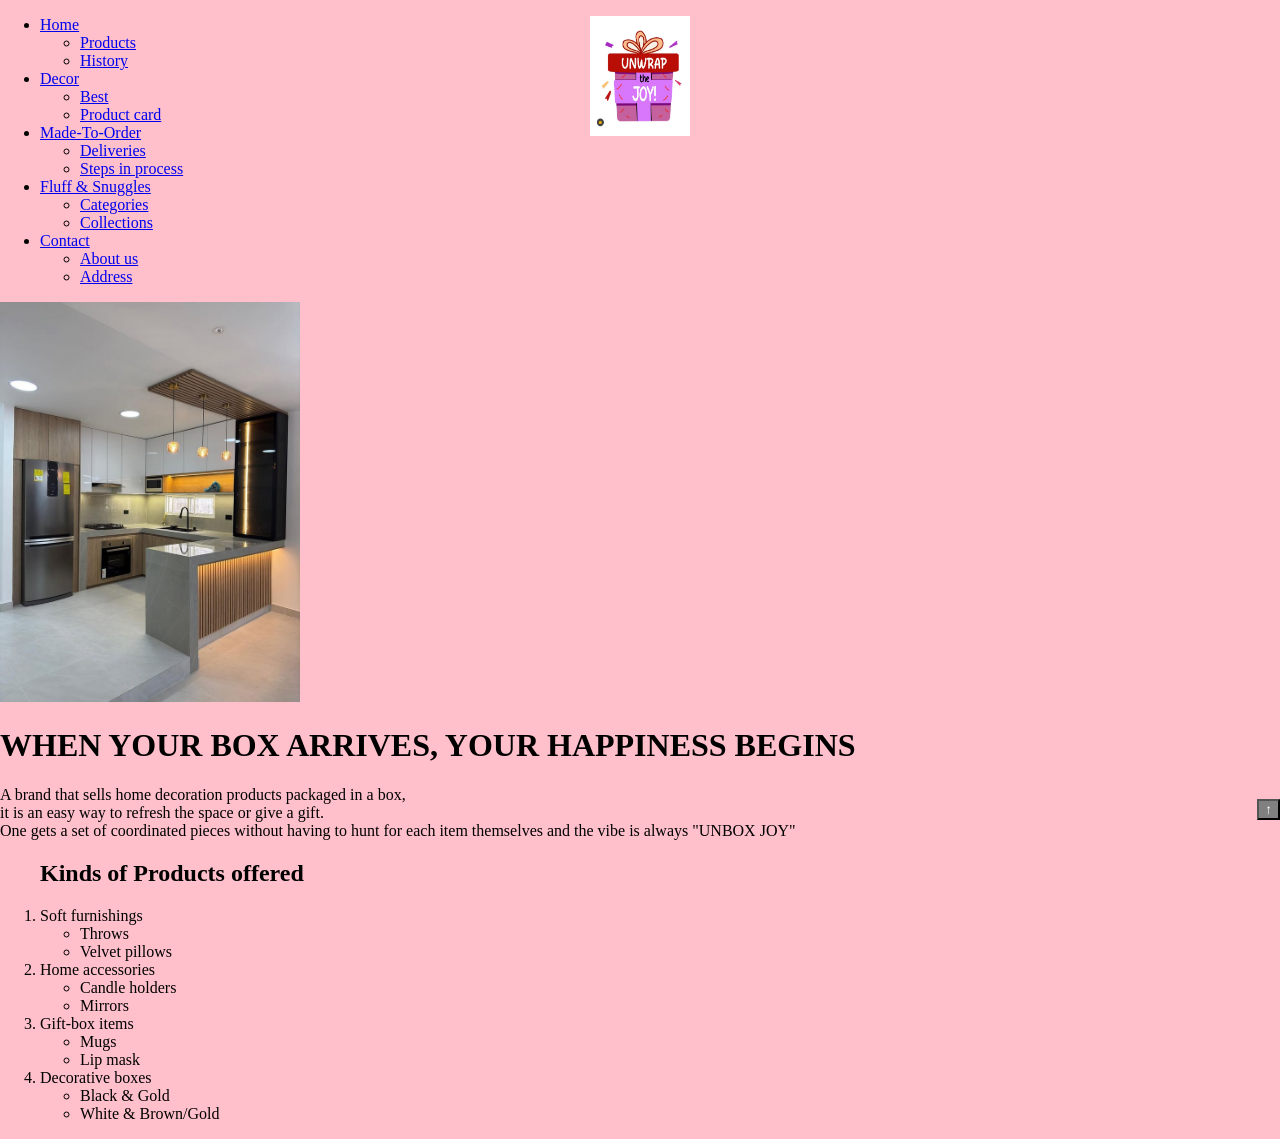
<file: index.html>
<!DOCTYPE html>
<html>
<head>
<link rel="stylesheet" href="pages/styles.css">
<title>Joy in A Box</title>
</head>
<body>

<header>
<div class="logo">
<a href="Home.html">
<img src="images/logo.png" width="100" height="120" alt="Logo">
</a>
</div>

<nav>
<div class="nav-wrap">
<ul class="menu">

<li>
<a href="index.html">Home</a>
<ul class="submenu">
<li><a href="index.html">Products</a></li>
<li><a href="index.html">History</a></li>
</ul>
</li>

<li>
<a href="pages/Decor.html">Decor</a>
<ul class="submenu">
<li><a href="pages/Decor.html">Best</a></li>
<li><a href="pages/Decor.html">Product card</a></li>
</ul>
</li>

<li>
<a href="pages/Made-To-Order.html">Made-To-Order</a>
<ul class="submenu">
<li><a href="pages/Made-To-Order.html">Deliveries</a></li>
<li><a href="pages/Made-To-Order.html">Steps in process</a></li>
</ul>
</li>

<li>
<a href="pages/Fluff & Snuggles.html">Fluff & Snuggles</a>
<ul class="submenu">
<li><a href="pages/Fluff & Snuggles.html">Categories</a></li>
<li><a href="pages/Fluff & Snuggles.html">Collections</a></li>
</ul>
</li>

<li>
<a href="pages/Contact.html">Contact</a>
<ul class="submenu">
<li><a href="pages/Contact.html">About us</a></li>
<li><a href="pages/Contact.html">Address</a></li>
</ul>
</li>

</ul>
</div>
</nav>
</header>

<img src="images/house.jpg" width="300" height="400" alt="House">

<h1>WHEN YOUR BOX ARRIVES, YOUR HAPPINESS BEGINS</h1>

<p>
A brand that sells home decoration products packaged in a box,<br>
it is an easy way to refresh the space or give a gift.<br>
One gets a set of coordinated pieces without having to hunt for each item themselves and the vibe is always "UNBOX JOY"
</p>

<ol>
<h2>Kinds of Products offered</h2>
<li>Soft furnishings
<ul>
<li>Throws</li>
<li>Velvet pillows</li>
</ul>
</li>

<li>Home accessories
<ul>
<li>Candle holders</li>
<li>Mirrors</li>
</ul>
</li>

<li>Gift-box items
<ul>
<li>Mugs</li>
<li>Lip mask</li>
</ul>
</li>

<li>Decorative boxes
<ul>
<li>Black & Gold</li>
<li>White & Brown/Gold</li>
</ul>
</li>
</ol>

<button id="scrollTopBtn" title="Go to top">&uarr;</button>

</body>
</html>
</file>
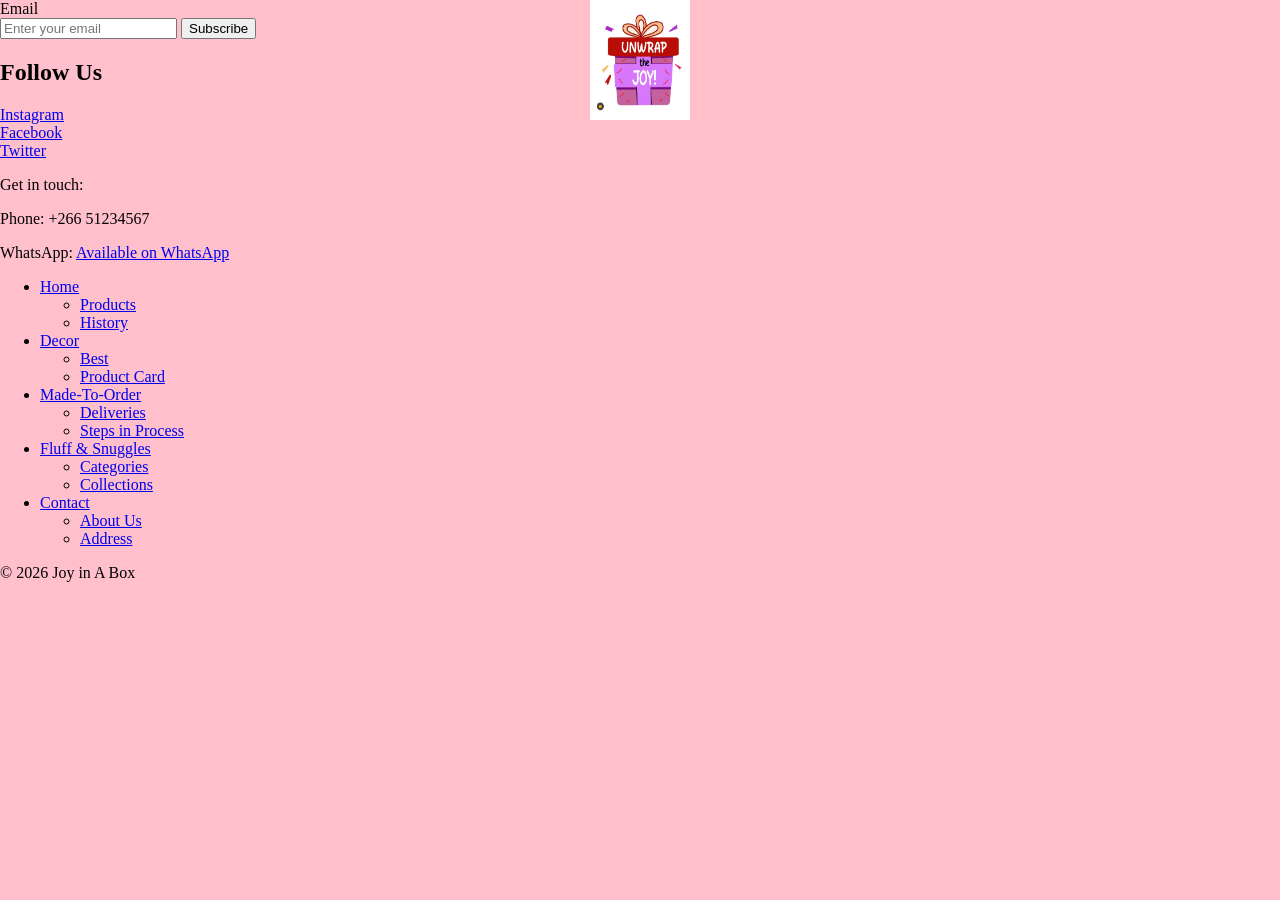
<file: pages/Contact.html>
<!DOCTYPE html>
<html>
<head>
    <meta charset="UTF-8">
    <link rel="stylesheet" href="styles.css">
    <title>Joy in A Box</title>
</head>

<body>


<div class="logo">
    <a href="../index.html">
        <img src="../images/logo.png" width="100" height="120" alt="Joy in A Box Logo">
    </a>
</div>


<div class="subscribe-box">
    <label for="email">Email</label><br>
    <input type="email" id="email" name="email" placeholder="Enter your email">
    <button>Subscribe</button>
</div>

<div class="social">
    <h2>Follow Us</h2>
    <a href="https://instagram.com" target="_blank">Instagram</a><br>
    <a href="https://facebook.com" target="_blank">Facebook</a><br>
    <a href="https://twitter.com/lesothosoccer" target="_blank">Twitter</a>
</div>

<div class="contact">
    <p>Get in touch:</p>
    <p>Phone: +266 51234567</p>
    <p>WhatsApp: 
        <a href="https://wa.me/26659549757" target="_blank">
            Available on WhatsApp
        </a>
    </p>
</div>


<nav>
    <div class="nav-wrap">
        <ul class="menu">

            <li>
                <a href="../index.html">Home</a>
                <ul class="submenu">
                    <li><a href="../index.html">Products</a></li>
                    <li><a href="../index.html">History</a></li>
                </ul>
            </li>

            <li>
                <a href="Decor.html">Decor</a>
                <ul class="submenu">
                    <li><a href="Decor.html">Best</a></li>
                    <li><a href="Decor.html">Product Card</a></li>
                </ul>
            </li>

            <li>
                <a href="Made-To-Order.html">Made-To-Order</a>
                <ul class="submenu">
                    <li><a href="Made-To-Order.html">Deliveries</a></li>
                    <li><a href="Made-To-Order.html">Steps in Process</a></li>
                </ul>
            </li>

            <li>
                <a href="Fluff & Snuggles.html">Fluff & Snuggles</a>
                <ul class="submenu">
                    <li><a href="Fluff & Snuggles.html">Categories</a></li>
                    <li><a href="Fluff & Snuggles.html">Collections</a></li>
                </ul>
            </li>

            <li>
                <a href="Contact.html">Contact</a>
                <ul class="submenu">
                    <li><a href="Contact.html">About Us</a></li>
                    <li><a href="Contact.html">Address</a></li>
                </ul>
            </li>

        </ul>
    </div>
</nav>

<footer>
    <p>&copy; 2026 Joy in A Box</p>
</footer>

</body>
</html>
</file>
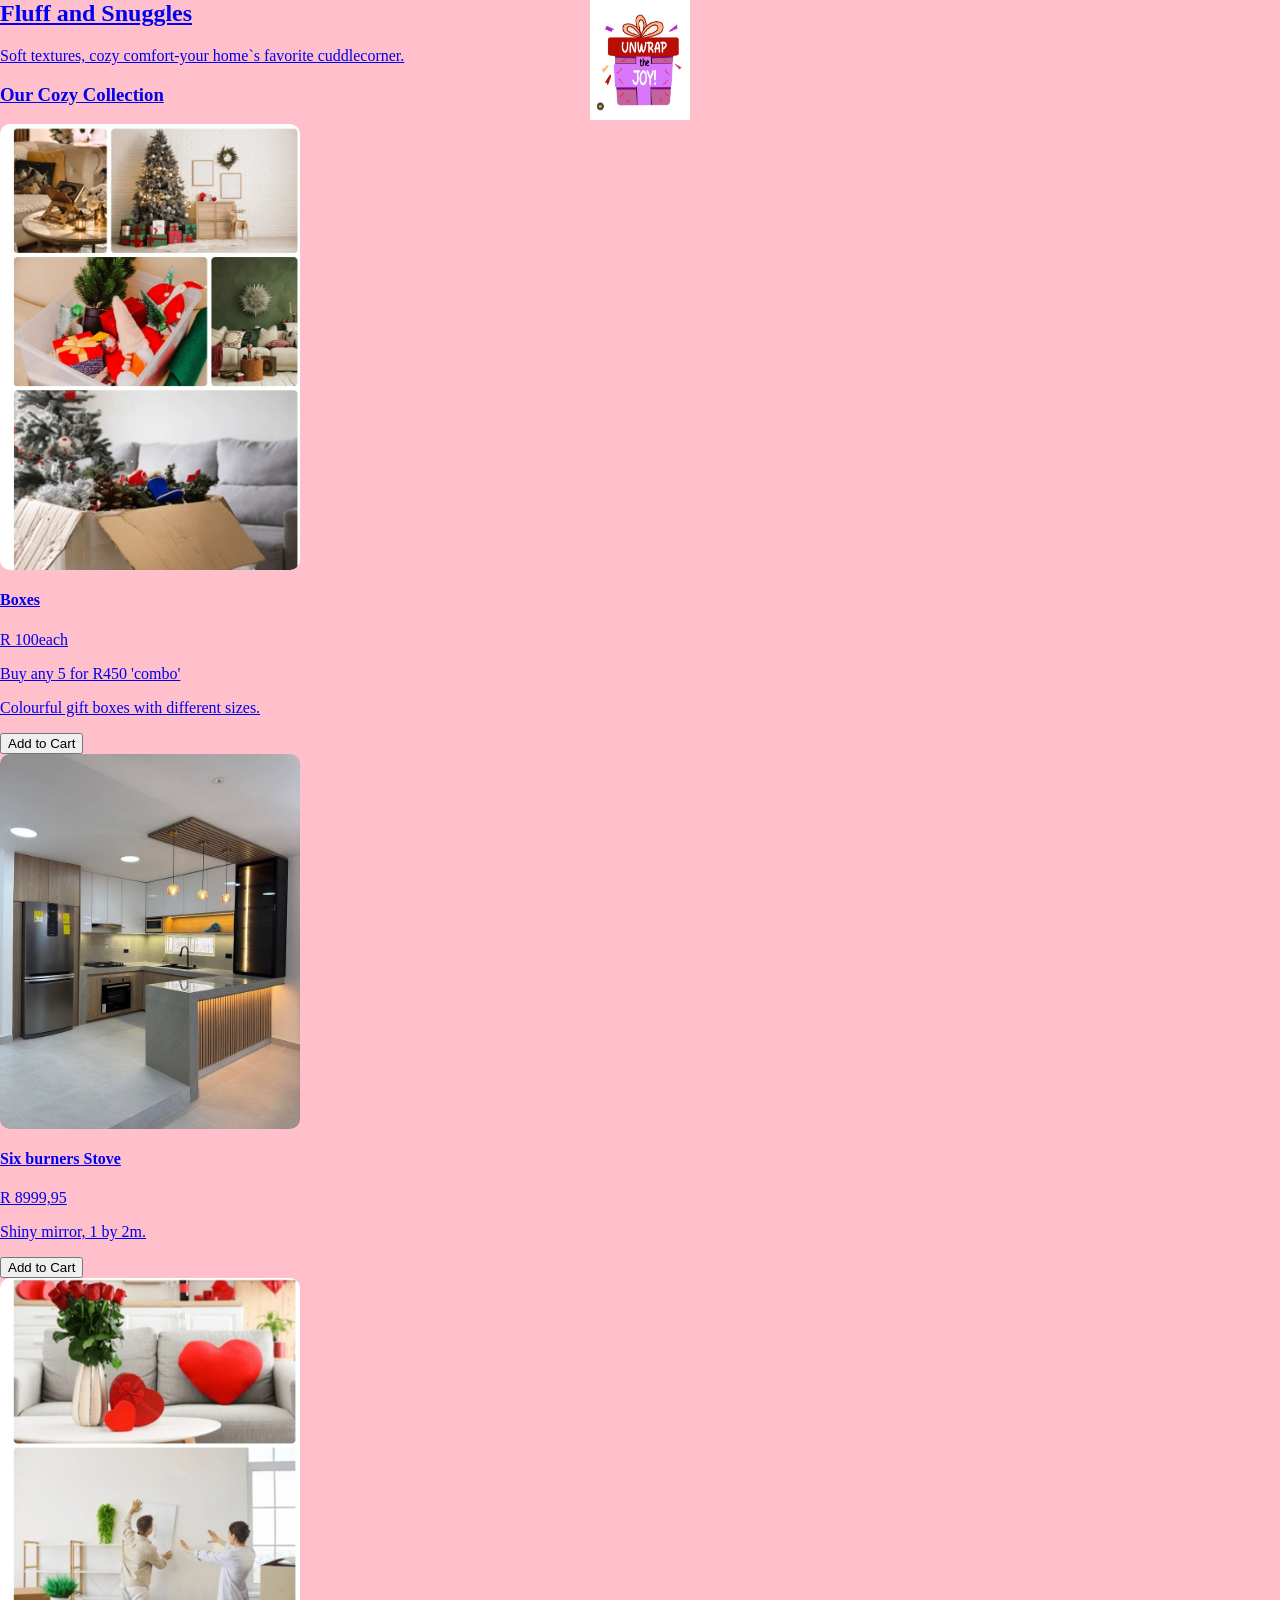
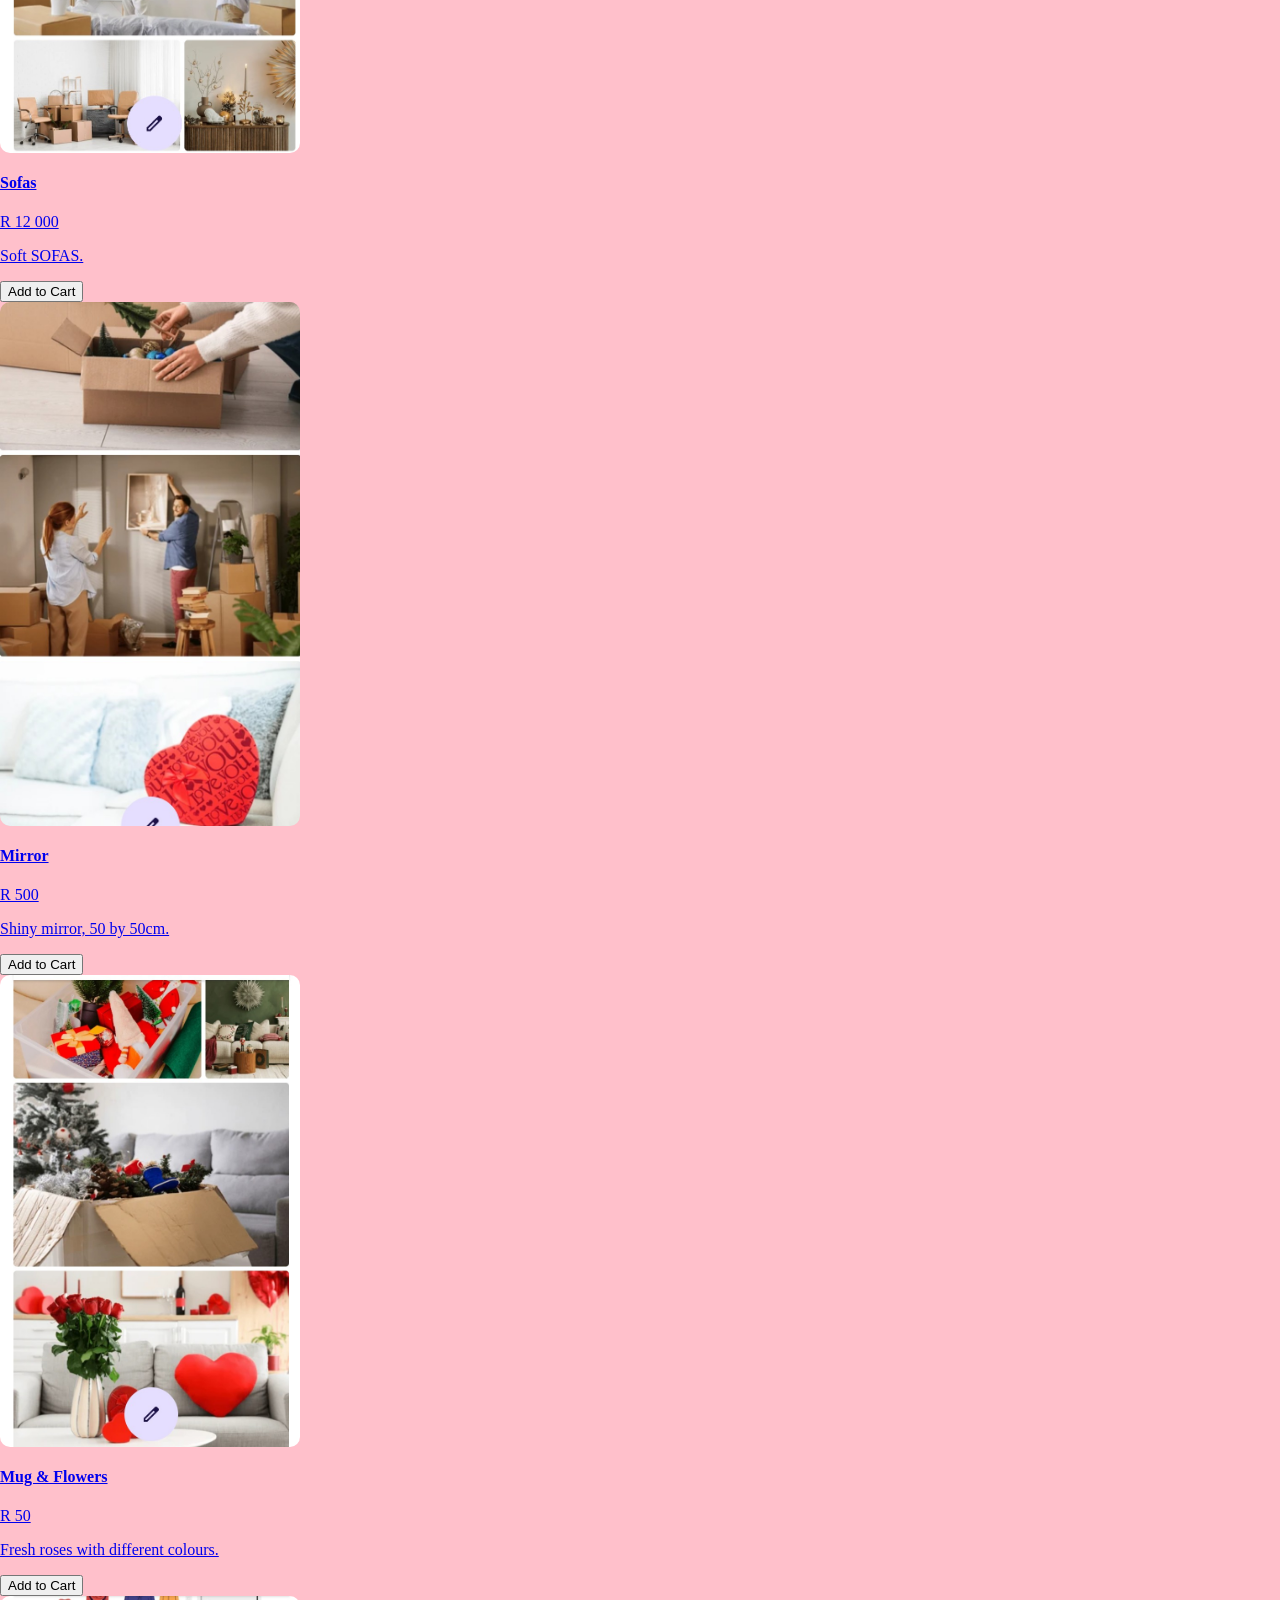
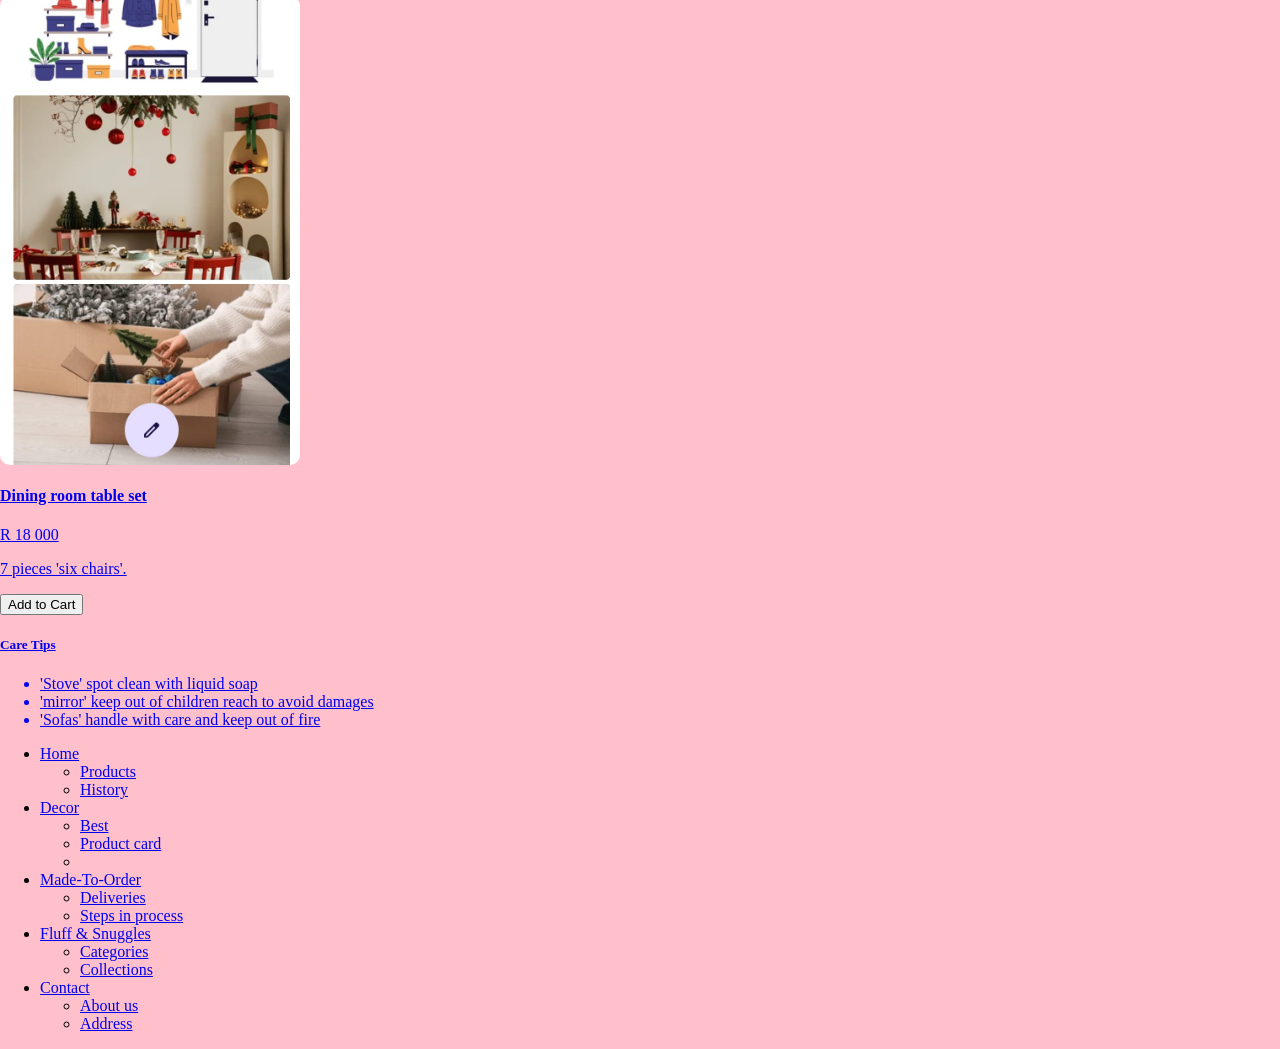
<file: pages/Fluff & Snuggles.html>
<HTML>
<head>
<link rel="stylesheet" href="styles.css">
<title>Joy in A Box</title>
</head>
<body>
<div class="logo">
<a href="index.html"><img src="../images/logo.png" width="100" height="120">
</div>
<h2>Fluff and Snuggles</h2>
<p>Soft textures, cozy comfort-your home`s favorite cuddlecorner.</p>
<section class="products">
<h3>Our Cozy Collection</h3>
<div class="product-grid">
<article class="prdoct-card">
<img src="../images/DD.png" alt="Gift boxes" class="product-img">
<h4>Boxes</h4>
<p class="price">R 100each</p>
<p class="price">Buy any 5 for R450 'combo'</p>
<p class="description"> Colourful gift boxes with different sizes.</p>
<button>Add to Cart</button>
</article>
<article class="prdoct-card">
<img src="../images/house.jpg" alt="Six burners stove" class="product-img">
<h4>Six burners Stove</h4>
<p class="price">R 8999,95</p>
<p class="description"> Shiny mirror, 1 by 2m.</p>
<button>Add to Cart</button>
</article>
<article class="prdoct-card">
<img src="../images/BB.png" alt="Sofas of high quality" class="product-img">
<h4>Sofas</h4>
<p class="price">R 12 000</p>
<p class="description"> Soft SOFAS.</p>
<button>Add to Cart</button>
</article>
<article class="prdoct-card">
<img src="../images/EE.png" alt="information" class="product-img">
<h4>Mirror</h4>
<p class="price">R 500</p>
<p class="description"> Shiny mirror, 50 by 50cm.</p>
<button>Add to Cart</button>
</article>
<article class="prdoct-card">
<img src="../images/CC.png" alt="information" class="product-img">
<h4>Mug & Flowers</h4>
<p class="price">R 50</p>
<p class="description"> Fresh roses with different colours.</p>
<button>Add to Cart</button>
</article>
<article class="prdoct-card">
<img src="../images/AA.png" alt="Dining room table set" class="product-img">
<h4>Dining room table set</h4>
<p class="price">R 18 000</p>
<p class="description"> 7 pieces 'six chairs'.</p>
<button>Add to Cart</button>
</article>
</div>
</section>
<section class="care-tips">
<h5> Care Tips</h5>
<ul ticks>
<li>'Stove'  spot clean with liquid soap</li>
<li> 'mirror'   keep out of children reach to avoid damages</li>
<li>'Sofas' handle with care and keep out of fire</p>
</ul>
</section>
<nav>
<div class="nav-wrap">
<ul class="menu">
<li><a href="../index.html">Home</li>
<ul class="submenu">
<li><a href="../index.html">Products</a></li>
<li><a href="../index.html">History</a></li>
</ul>
<li><a href="Decor.html">Decor</li>
<ul class="submenu">
<li><a href="Decor.html">Best</a></li>
<li><a href="Decor.html">Product card</a><li>
</ul>
<li><a href="Made-To-Order.html">Made-To-Order</li>
<ul class="submenu">
<li><a href="Made-To-Order.html">Deliveries</a></li>
<li><a href="Made-To-Order.html">Steps in process</a></li>
</ul>
<li><a href="Fluff & Snuggles.html">Fluff & Snuggles</li>
<ul class="submenu">
<li><a href="Fluff & Snuggles.html">Categories</a></li>
<li><a href="Fluff & Snuggles.html">Collections</a></li>
</ul>
<li><a href="Contact.html">Contact</li>
<ul class="submenu">
<li><a href="Contact.html">About us</a></li>
<li><a href="Contact.html">Address</a></li>
</ul>
</nav>
</body>
</html>
</file>
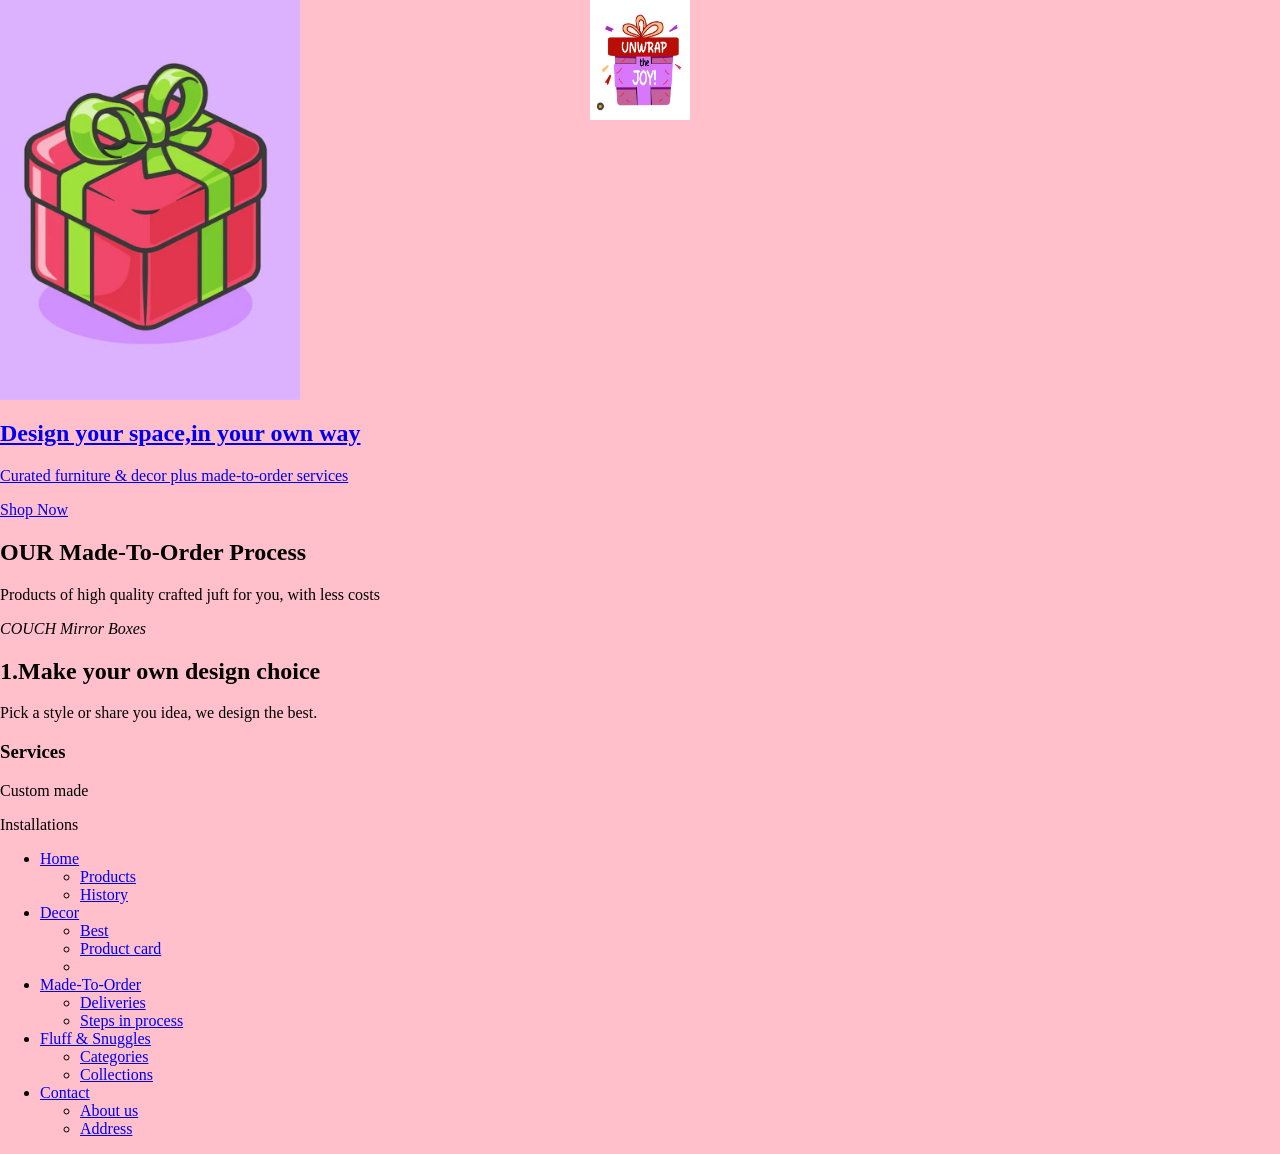
<file: pages/Made-To-Order.html>
<html>
<head>
<link rel="stylesheet" href="styles.css">
<title>Joy in A Box</title>
</head>
<body>
<div class="logo">
<a href="../index.html"><img src="../images/logo.png" width="100" height="120">
</div>
<img src="../images/2222.png" width="300" height="400">
<section class>
<h1>Design your space,in your own way</h1>
<p>Curated furniture & decor plus made-to-order services</p>
<a class="buttons" href="all products">Shop Now</a>
</section>
<section class="made-to-order" id="process">
<h2>OUR Made-To-Order Process</h2>
<p>Products of high quality crafted juft for you, with less costs</p>
<div class="steps">
<i class="first pruduct">COUCH</i>
<i class="Second product">Mirror</i>
<i class="third product">Boxes</i>
<h2>1.Make your own design choice</h2>
<p>Pick a style or share you idea, we design the best.</p>
</div>
</section>
<section id="services">
<h3> Services </h3>
<p> Custom made</p>
<p>Installations</p>
</section>
<nav>
<div class="nav-wrap">
<ul class="menu">
<li><a href="../index.html">Home</li>
<ul class="submenu">
<li><a href="../index.html">Products</a></li>
<li><a href="../index.html">History</a></li>
</ul>
<li><a href="Decor.html">Decor</li>
<ul class="submenu">
<li><a href="Decor.html">Best</a></li>
<li><a href="Decor.html">Product card</a><li>
</ul>
<li><a href="Made-To-Order.html">Made-To-Order</li>
<ul class="submenu">
<li><a href="Made-To-Order.html">Deliveries</a></li>
<li><a href="Made-To-Order.html">Steps in process</a></li>
</ul>
<li><a href="Fluff & Snuggles.html">Fluff & Snuggles</li>
<ul class="submenu">
<li><a href="Fluff & Snuggles.html">Categories</a></li>
<li><a href="Fluff & Snuggles.html">Collections</a></li>
</ul>
<li><a href="Contact.html">Contact</li>
<ul class="submenu">
<li><a href="Contact.html">About us</a></li>
<li><a href="Contact.html">Address</a></li>
</ul>
</nav>
</body>
</html>
</file>
<file: pages/styles.css>
body {background-color: pink;
margin:0;}
.logo {position: absolute; left: 50%; transform: translateX(-50%);}
. logo img {width: 30px; height: 40px; display: block;}
.product-img {width: 300px; height: 400px
object-fit: cover;     
border-radius: 10px;}
.bold-text {WHEN YOUR BOX ARRIVES,YOUR HAPPINESS BEGINS: bold;
font-weight: bold;}
.ARRIVES {font-color: red;}
.p {color: red;}
.top-icons {position: absolute; top: 20px; right: 20px; display: flex; gap: 15px;}
.icon {width: 24px; height: auto;}
#scrollTopBtn { position: fixed; bottom: 80px; right:  0px; left: auto;  z-index: 9999; background-color: grey; color:white;  }
</file>
